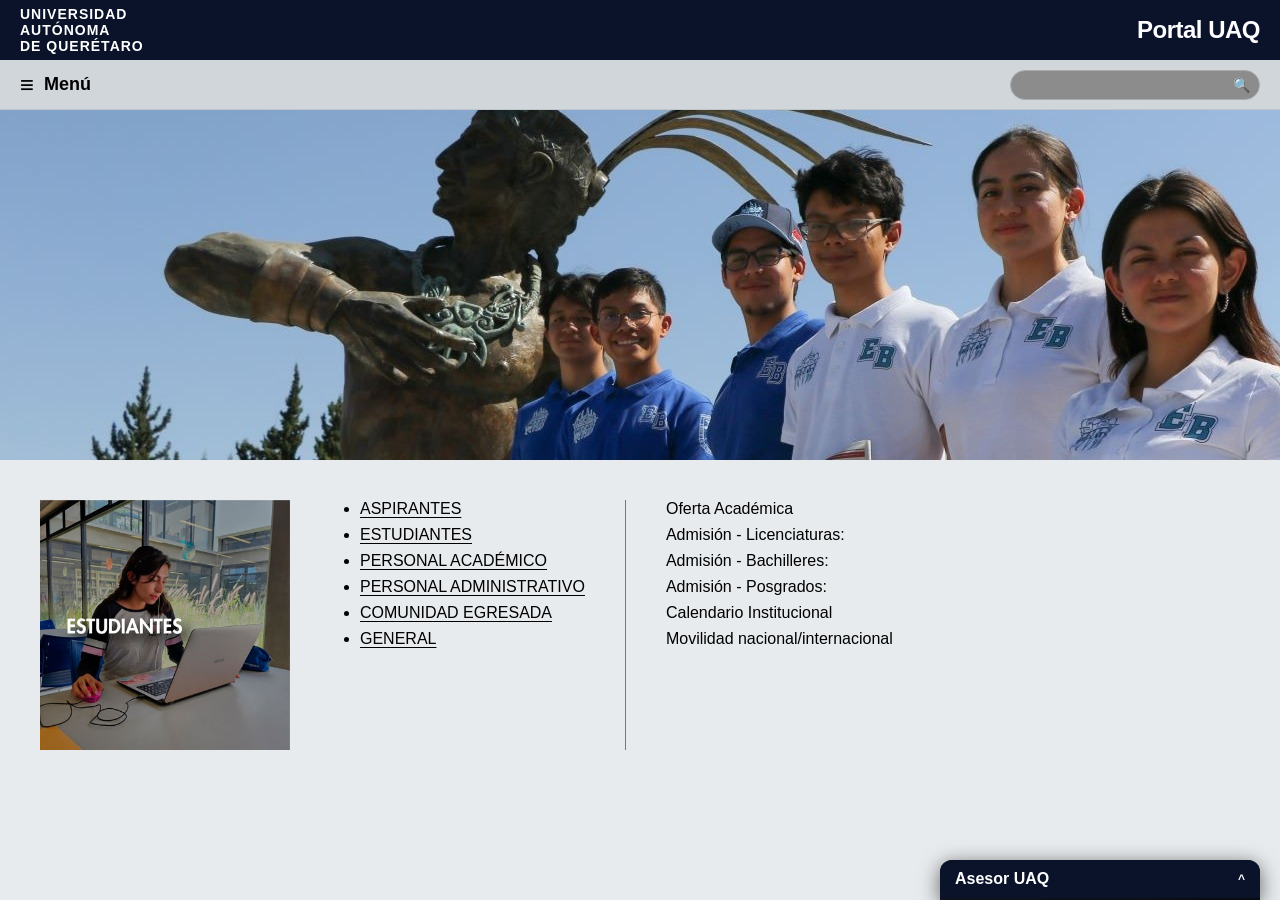
<file: Html/principal.html>
<!DOCTYPE html>
<html lang="es">
<head>
    <meta charset="UTF-8">
    <meta name="viewport" content="width=device-width, initial-scale=1.0">
    <title>Portal UAQ</title>
    <link rel="stylesheet" href="principal.css">
</head>
<body>

    <header class="main-header">
        <div class="logo-container">
            UNIVERSIDAD<br>AUTÓNOMA<br>DE QUERÉTARO
        </div>
        <div class="portal-title">Portal UAQ</div>
    </header>

    <div class="sub-header">
        <div class="menu-toggle" id="menuToggleBtn">
            <span class="hamburger-icon">≡</span> Menú
        </div>
        <div class="search-bar">
            <input type="text" placeholder="">
            <span class="search-icon">🔍</span>
        </div>
    </div>

    <div class="layout-container">
        
        <nav class="sidebar" id="sidebarMenu">
            <ul>
                <li>HORARIO</li>
                <li>SALONES</li>
                <li>MATERIAS</li>
                <li>PROFESORES</li>
                <li>EVENTOS</li>
                <li>TRAMITES</li>
                <li>PERFIL</li>
            </ul>
        </nav>

        <main class="main-content" id="mainContent">
            
            <section class="hero-section">
                <img src="WhatsApp Image 2026-04-17 at 7.28.06 PM.jpeg" class="hero-image" alt="Estudiantes">
                <div class="arrow left"></div>
                <div class="arrow right"></div>
            </section>

            <section class="info-section">
                <div class="image-card" >
                    <img src="WhatsApp Image 2026-04-17 at 7.28.13 PM.jpeg" width="250" height="250" alt="Estudiante programando">
                </div>

                <div class="links-container">
                    <ul class="primary-links">
                        <li>ASPIRANTES</li>
                        <li>ESTUDIANTES</li>
                        <li>PERSONAL ACADÉMICO</li>
                        <li>PERSONAL ADMINISTRATIVO</li>
                        <li>COMUNIDAD EGRESADA</li>
                        <li>GENERAL</li>
                    </ul>
                    <ul class="secondary-links">
                        <li>Oferta Académica</li>
                        <li>Admisión - Licenciaturas:</li>
                        <li>Admisión - Bachilleres:</li>
                        <li>Admisión - Posgrados:</li>
                        <li>Calendario Institucional</li>
                        <li>Movilidad nacional/internacional</li>
                    </ul>
                </div>
            </section>
        </main>
    </div>

    <div class="ai-chat-widget" id="aiChatWidget">
        <div class="resizer" id="chatResizer"></div>
        <div class="chat-header" id="chatHeader">
            Asesor UAQ
            <span class="collapse-icon">^</span>
        </div>
        <div class="chat-body" id="chatBody">
            <div id="messages">
                </div>
            <div class="chat-input-area">
                <button id="ttsToggleBtn" class="control-btn" title="Activar voz de IA">
                    <svg id="ttsIconOff" width="20" height="20" viewBox="0 0 24 24" fill="none" stroke="currentColor" stroke-width="2" stroke-linecap="round" stroke-linejoin="round"><polygon points="11 5 6 9 2 9 2 15 6 15 11 19 11 5"></polygon><line x1="23" y1="9" x2="17" y2="15"></line><line x1="17" y1="9" x2="23" y2="15"></line></svg>
                    <svg id="ttsIconOn" style="display:none;" width="20" height="20" viewBox="0 0 24 24" fill="none" stroke="#3D85C6" stroke-width="2" stroke-linecap="round" stroke-linejoin="round"><polygon points="11 5 6 9 2 9 2 15 6 15 11 19 11 5"></polygon><path d="M19.07 4.93a10 10 0 0 1 0 14.14M15.54 8.46a5 5 0 0 1 0 7.07"></path></svg>
                </button>

                <input type="text" id="userInput" placeholder="Escribe o habla tu mensaje...">

                <button id="micBtn" class="control-btn" title="Hablar">
                    <svg id="micIcon" width="20" height="20" viewBox="0 0 24 24" fill="none" stroke="currentColor" stroke-width="2" stroke-linecap="round" stroke-linejoin="round"><path d="M12 2a3 3 0 0 0-3 3v7a3 3 0 0 0 6 0V5a3 3 0 0 0-3-3z"></path><path d="M19 10v2a7 7 0 0 1-14 0v-2"></path><line x1="12" y1="19" x2="12" y2="22"></line></svg>
                </button>

                <button id="sendButton" class="send-btn">
                    <svg width="24" height="24" viewBox="0 0 24 24" fill="none" xmlns="http://www.w3.org/2000/svg">
                        <path d="M2.01 21L23 12L2.01 3L2 10L17 12L2 14L2.01 21Z" fill="#3D85C6"/>
                    </svg>
                </button>
            </div>
        </div>
    </div>
    <script src="chat.js"></script>
    <script>
        const menuBtn = document.getElementById('menuToggleBtn');
        const sidebar = document.getElementById('sidebarMenu');
        const mainContent = document.getElementById('mainContent');

        menuBtn.addEventListener('click', () => {
            // Alterna la clase 'open' en el sidebar
            sidebar.classList.toggle('open');
            // Alterna la clase 'shifted' en el contenido para empujarlo
            mainContent.classList.toggle('shifted');
        });
    </script>
</body>
</html>
</file>
<file: Html/principal.css>
/* Reseteo general */
* {
    box-sizing: border-box;
    margin: 0;
    padding: 0;
    font-family: 'Segoe UI', Tahoma, Geneva, Verdana, sans-serif;
}

body {
    background-color: #e8ebed;
    overflow-x: hidden;
}

/* --- HEADER PRINCIPAL --- */
.main-header {
    background-color: #0b132b;
    color: white;
    display: flex;
    justify-content: space-between;
    align-items: center;
    padding: 10px 20px;
    height: 60px;
}

.logo-container {
    display: flex;
    align-items: center;
    font-size: 14px;
    font-weight: bold;
    letter-spacing: 1px;
}

.portal-title {
    font-size: 24px;
    font-weight: 800;
    letter-spacing: -0.5px;
}

/* --- SUB-HEADER --- */
.sub-header {
    background-color: #d1d6db;
    display: flex;
    justify-content: space-between;
    align-items: center;
    padding: 8px 20px;
    height: 50px;
    border-bottom: 1px solid #c0c5ca;
}

.menu-toggle {
    display: flex;
    align-items: center;
    font-size: 18px;
    font-weight: bold;
    cursor: pointer;
    user-select: none;
}

.hamburger-icon {
    font-size: 24px;
    margin-right: 10px;
}

.search-bar {
    position: relative;
    display: flex;
    align-items: center;
}

.search-bar input {
    border-radius: 20px;
    border: 1px solid #aaa;
    padding: 5px 35px 5px 15px;
    background-color: #8c8c8c;
    color: white;
    outline: none;
    width: 250px;
    height: 30px;
}

.search-bar input:focus {
    background-color: #7a7a7a;
}

.search-icon {
    position: absolute;
    right: 10px;
    color: white;
    font-size: 14px;
    cursor: pointer;
}

/* --- CONTENEDOR PRINCIPAL Y SIDEBAR --- */
.layout-container {
    display: flex;
    position: relative;
    min-height: calc(100vh - 110px);
    transition: transform 0.3s ease;
}

.sidebar {
    background-color: #dce0e5;
    width: 200px;
    position: absolute;
    left: -200px;
    top: 0;
    bottom: 0;
    z-index: 10;
    transition: left 0.3s ease;
    border-right: 1px solid #ccc;
}

.sidebar.open {
    left: 0;
}

.sidebar ul {
    list-style: none;
    padding: 20px 0;
}

.sidebar li {
    padding: 15px 20px;
    font-weight: 800;
    font-size: 15px;
    cursor: pointer;
}

.sidebar li:hover {
    background-color: #cdd1d6;
}

.main-content {
    flex-grow: 1;
    width: 100%;
    transition: margin-left 0.3s ease;
}

.main-content.shifted {
    margin-left: 200px;
}

/* --- SECCIÓN HERO --- */
.hero-section {
    position: relative;
    background-color: #6da5c0;
    height: 350px;
    display: flex;
    align-items: center;
    justify-content: space-between;
    overflow: hidden;
}

.arrow {
    z-index: 2;
    background-color: rgba(150, 150, 150, 0.5);
    color: white;
    font-size: 40px;
    padding: 20px 5px;
    cursor: pointer;
    user-select: none;
    clip-path: polygon(100% 0, 0 50%, 100% 100%);
    width: 40px;
    height: 80px;
}

.arrow.right {
    clip-path: polygon(0 0, 100% 50%, 0 100%);
}

/* --- SECCIÓN DE ENLACES --- */
.info-section {
    display: flex;
    padding: 40px;
    gap: 50px;
    background-color: #e8ebed;
}

.image-card {
    position: relative;
    width: 250px;
    height: 250px;
    background-color: #ccc;
}

.image-card-title {
    position: absolute;
    bottom: 20%;
    left: 0;
    width: 100%;
    text-align: center;
    color: white;
    font-weight: bold;
    font-size: 20px;
    text-shadow: 1px 1px 4px rgba(0,0,0,0.8);
}

.links-container {
    display: flex;
    gap: 40px;
    font-family: 'Times New Roman', Times, serif; 
}

.primary-links {
    list-style-type: disc;
    padding-left: 20px;
    border-right: 1px solid #777;
    padding-right: 40px;
}

.primary-links li {
    margin-bottom: 8px;
    text-decoration: underline;
    text-decoration-thickness: 1px;
    text-underline-offset: 3px;
    cursor: pointer;
    font-size: 16px;
}

.secondary-links {
    list-style-type: none;
}

.secondary-links li {
    margin-bottom: 8px;
    font-size: 16px;
}
/* --- WIDGET DE CHAT DE IA AJUSTABLE --- */
.ai-chat-widget {
    position: fixed;
    bottom: 0;
    right: 20px;
    width: 320px; /* Ancho inicial */
    min-width: 280px;
    max-width: 95vw;
    z-index: 1000;
    background: linear-gradient(135deg, #101520 0%, #080b11 100%);
    border-radius: 12px 12px 0 0;
    box-shadow: 0 4px 20px rgba(0, 0, 0, 0.6);
    overflow: hidden;
    display: flex;
    flex-direction: column;
    height: 40px; /* Altura colapsado */
    transition: height 0.3s ease, width 0.3s ease;
}
/* --- ESTILOS DE LA CABECERA QUE FALTABAN --- */
.chat-header {
    background-color: #0b132b;
    color: white;
    padding: 10px 15px;
    font-weight: bold;
    font-size: 16px;
    display: flex;
    justify-content: space-between;
    align-items: center;
    cursor: pointer;
}

.collapse-icon {
    font-size: 12px;
}

.ai-chat-widget.open .collapse-icon {
    transform: rotate(180deg);
}

/* --- ESTA ES LA REGLA QUE HACE VISIBLE EL CHAT AL ABRIR --- */
.ai-chat-widget.open .chat-body {
    display: flex;
}
.ai-chat-widget.open {
    height: 500px; /* Altura inicial al abrir */
    min-height: 150px;
    max-height: 90vh;
    transition: none; /* Quitamos la transición al estar abierto para que el resize sea fluido */
}

/* Tirador para cambiar el tamaño (Top-Left) */
.resizer {
    width: 15px;
    height: 15px;
    position: absolute;
    top: 0;
    left: 0;
    cursor: nwse-resize;
    z-index: 1001;
    background: linear-gradient(135deg, rgba(255,255,255,0.2) 50%, transparent 50%);
    display: none; /* Oculto por defecto */
}

.ai-chat-widget.open .resizer {
    display: block; /* Solo se muestra cuando el chat está abierto */
}

/* Asegurar que el cuerpo del chat ocupe el espacio disponible */
.chat-body {
    flex: 1;
    display: none;
    flex-direction: column;
    overflow: hidden;
}

#messages {
    flex: 1;
    overflow-y: auto;
    padding: 15px;
    display: flex;
    flex-direction: column;
    gap: 10px;
}

.chat-input-area {
    padding: 10px;
    display: flex;
    align-items: center;
    gap: 10px;
    background-color: #101520;
}

#userInput {
    flex: 1;
    background: transparent;
    border: none;
    border-bottom: 1px solid rgba(255, 255, 255, 0.3);
    color: white;
    font-size: 14px;
    outline: none;
}

#userInput::placeholder {
    color: rgba(255, 255, 255, 0.5);
}

#sendButton {
    background: transparent;
    border: none;
    cursor: pointer;
    display: flex;
    align-items: center;
    justify-content: center;
}

/* Mensajes de chat (Nuevos estilos oscuros) */
.user-message, .ai-message {
    max-width: 80%;
    padding: 8px 12px;
    border-radius: 12px;
    font-size: 14px;
    line-height: 1.4;
    color: white;
}

.user-message {
    align-self: flex-end;
    background-color: #3D85C6; /* Azul como en el diseño */
}

.ai-message {
    align-self: flex-start;
    background-color: #333333; /* Gris oscuro como en el diseño */
}
/* --- NUEVOS CONTROLES DE AUDIO --- */
.chat-input-area {
    padding: 10px;
    display: flex;
    align-items: center;
    gap: 8px; /* Reduje el gap para que quepan los nuevos botones */
    background-color: #101520;
}

.control-btn, .send-btn {
    background: transparent;
    border: none;
    cursor: pointer;
    display: flex;
    align-items: center;
    justify-content: center;
    color: #888;
    transition: color 0.3s ease, transform 0.1s;
    padding: 5px;
}

.control-btn:hover {
    color: #fff;
}

.control-btn:active, .send-btn:active {
    transform: scale(0.9);
}

/* Animación cuando el micrófono está grabando */
.control-btn.recording {
    color: #E8002D;
    animation: pulse-mic 1.5s infinite;
}

@keyframes pulse-mic {
    0% { transform: scale(1); opacity: 1; }
    50% { transform: scale(1.1); opacity: 0.7; }
    100% { transform: scale(1); opacity: 1; }
}
</file>
